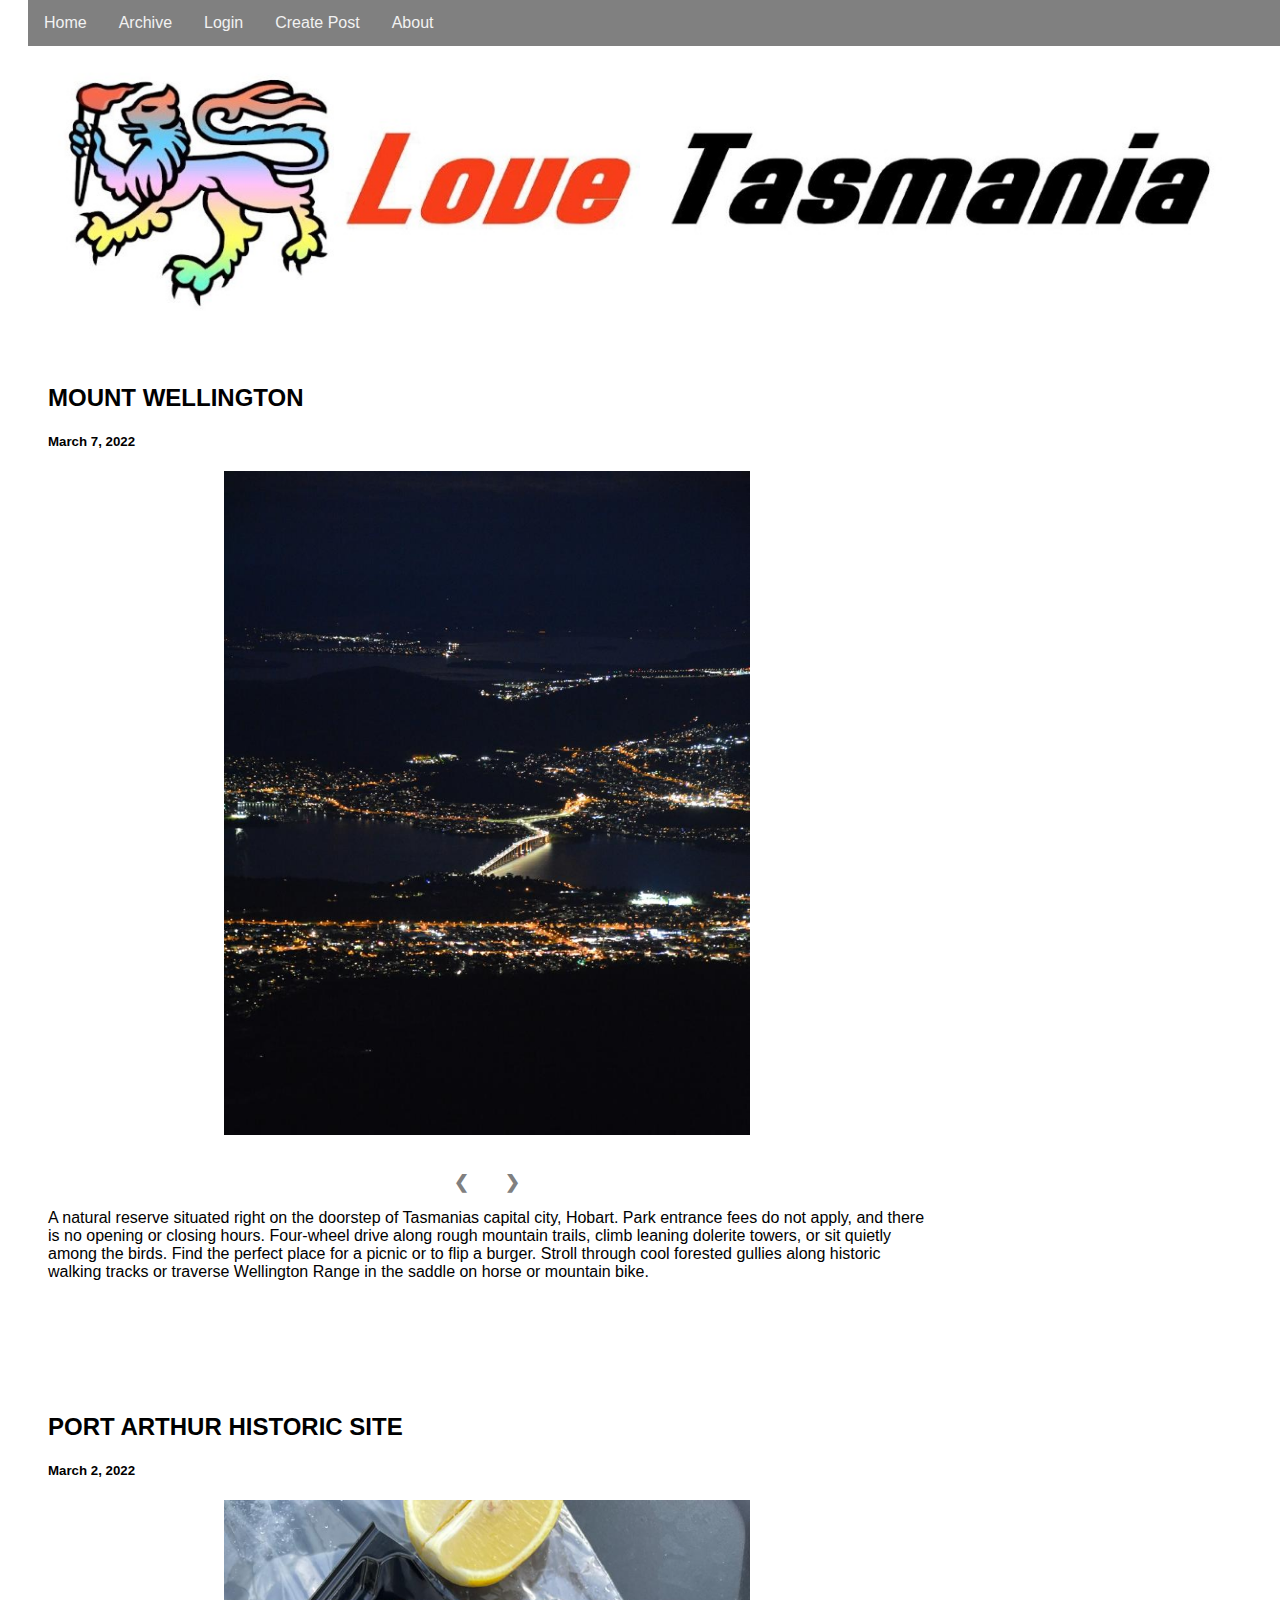
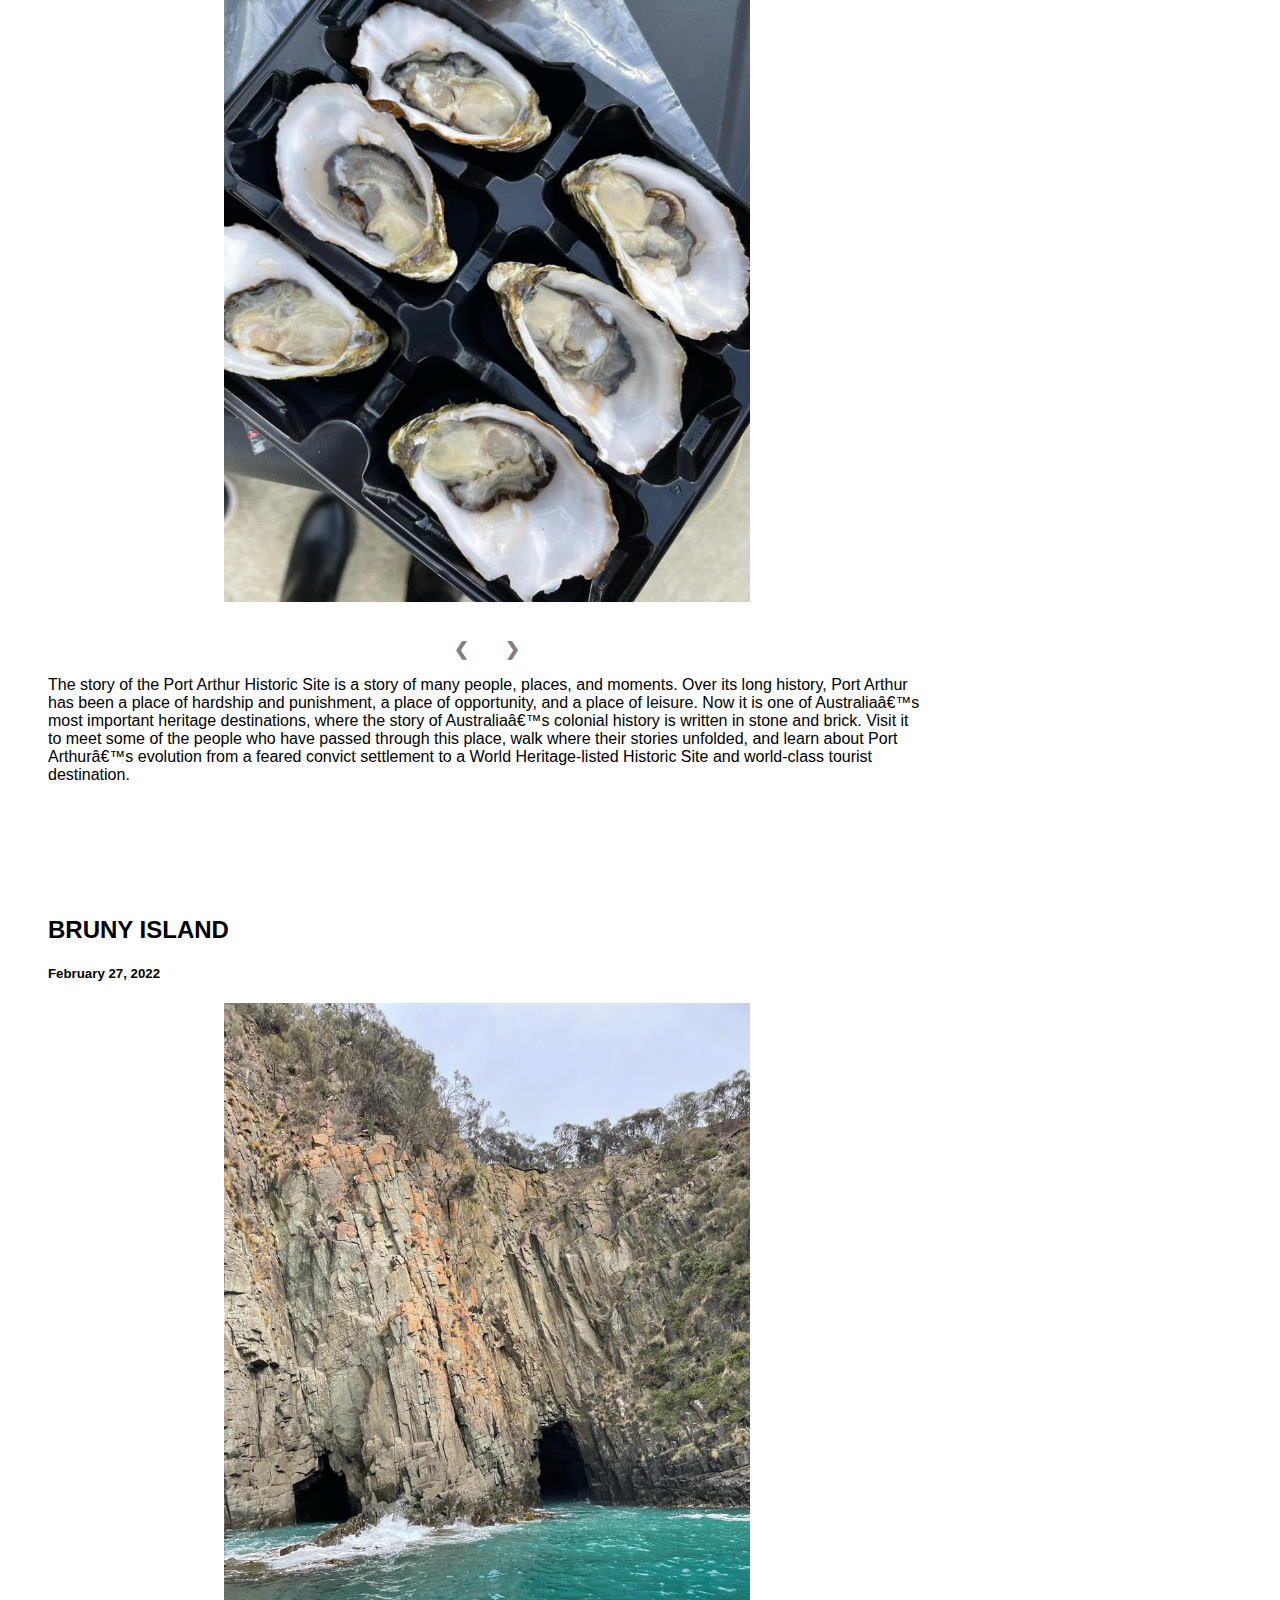
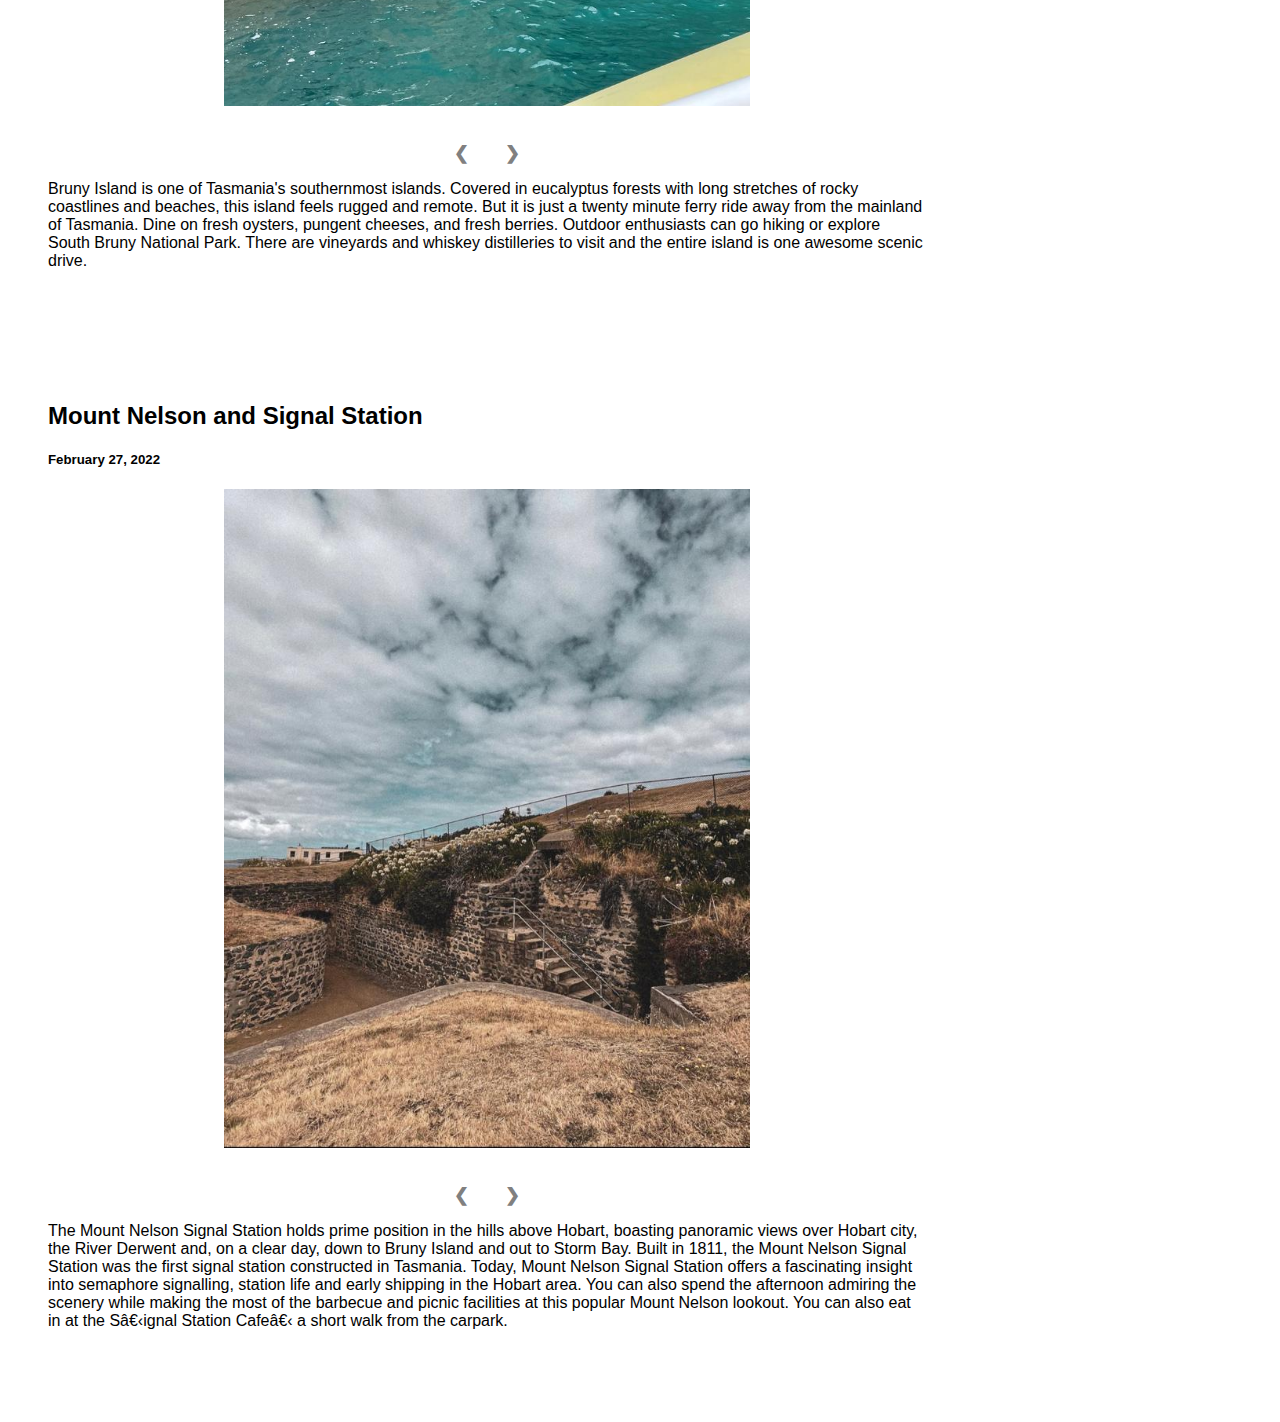
<file: Assignment 1 - KIT202/index.html>
<!DOCTYPE html>
<html>
	<head>
		<meta charset="uft-8">
		<title>Home_Utas_Life_and_experience</title>
        <link rel="stylesheet" href="index.css">
	</head>
	
	<body>
		<div class="navbar">
			<a href="file:///Users/nhutienhungnguyen/Desktop/Assignment%201%20-%20KIT202/index.html">Home</a>
			<a href="file:///Users/nhutienhungnguyen/Desktop/Assignment%201%20-%20KIT202/archive.html">Archive</a>
			<a href="file:///Users/nhutienhungnguyen/Desktop/Assignment%201%20-%20KIT202/login.html">Login</a>
            <a href="file:///Users/nhutienhungnguyen/Desktop/Assignment%201%20-%20KIT202/create.html">Create Post</a>
            <a href="file:///Users/nhutienhungnguyen/Desktop/Assignment%201%20-%20KIT202/about.html">About</a>
		</div>

        <img id="header_pic" src="images/LOGO.jpg" alt="Login banner">

        <div class="row">
            <div class="leftcolumn">
                <div class="card">
                  <h2>MOUNT WELLINGTON</h2>
                  <h5>March 7, 2022</h5>
                    <div class="slideshow-container">
                      <div class="mySlides1">
                        <img class="picture" src="images/WILL1.jpg">
                      </div>
                    
                      <div class="mySlides1">
                        <img class="picture" src="images/WILL2.jpg">
                      </div>
                    
                      <div class="mySlides1">
                        <img class="picture" src="images/WILL3.jpg">
                      </div>

                      <div class="mySlides1">
                        <img class="picture" src="images/WILL4.jpg">
                      </div>

                      <div class="mySlides1">
                        <img class="picture" src="images/WILL5.jpg">
                      </div>
                      <br><br>
                    
                      <div class="controller">
                        <a class="prev" onclick="plusSlides(-1, 0)">&#10094;</a>
                        <a class="next" onclick="plusSlides(1, 0)">&#10095;</a>
                      </div>
                    </div>
                    
                    <p>
                      A natural reserve situated right on the doorstep of Tasmanias capital city, Hobart. Park entrance fees do not apply, and there is no opening or closing hours. Four-wheel drive along rough mountain trails, climb leaning dolerite towers, or sit quietly among the birds. Find the perfect place for a picnic or to flip a burger. Stroll through cool forested gullies along historic walking tracks or traverse Wellington Range in the saddle on horse or mountain bike.
                    </p>
                </div><br><br>


                <div class="card">
                  <h2> PORT ARTHUR HISTORIC SITE</h2>
                  <h5>March 2, 2022</h5>
                    <div class="slideshow-container">
                      <div class="mySlides2">
                        <img class="picture" src="images/PORTFOOD1.jpg">
                      </div>
                    
                      <div class="mySlides2">
                        <img class="picture" src="images/PORTFOOD2.jpg">
                      </div>
                    
                      <div class="mySlides2">
                        <img class="picture" src="images/AUTHOR1.jpg">
                      </div>

                      <div class="mySlides2">
                        <img class="picture" src="images/AUTHOR2.jpg">
                      </div>

                      <div class="mySlides2">
                        <img class="picture" src="images/AUTHOR3.jpg">
                      </div>

                      <div class="mySlides2">
                        <img class="picture" src="images/AUTHOR4.jpg">
                      </div>
                      <br><br>
                    
                      <div class="controller">
                        <a class="prev" onclick="plusSlides(-1, 1)">&#10094;</a>
                        <a class="next" onclick="plusSlides(1, 1)">&#10095;</a>
                      </div>
                    </div>
                    <p>
                      The story of the Port Arthur Historic Site is a story of many people, places, and moments.
                      Over its long history, Port Arthur has been a place of hardship and punishment, a place of opportunity, and a place of leisure. Now it is one of Australia’s most important heritage destinations, where the story of Australia’s colonial history is written in stone and brick.
                      Visit it to meet some of the people who have passed through this place, walk where their stories unfolded, and learn about Port Arthur’s evolution from a feared convict settlement to a World Heritage-listed Historic Site and world-class tourist destination.
                    </p>
                </div><br><br>

                <div class="card">
                  <h2>BRUNY ISLAND </h2>
                    <h5>February 27, 2022</h5>
                    <div class="slideshow-container">
                      <div class="mySlides3">
                        <img class="picture" src="images/BRUNY1.jpg">
                      </div>
                    
                      <div class="mySlides3">
                        <img class="picture" src="images/BRUNY2.jpg">
                      </div>
                    
                      <div class="mySlides3">
                        <img class="picture" src="images/BRUNY3.jpg">
                      </div>

                      <div class="mySlides3">
                        <img class="picture" src="images/BRUNY4.jpg">
                      </div>

                      <div class="mySlides3">
                        <img class="picture" src="images/BRUNY5.jpg">
                      </div>

                      <div class="mySlides3">
                        <img class="picture" src="images/BRUNY6.jpg">
                      </div>

                      <div class="mySlides3">
                        <img class="picture" src="images/BRUNY7.jpg">
                      </div>

                      <div class="mySlides3">
                        <img class="picture" src="images/BRUNY8.jpg">
                      </div>
                      <br><br>
                    
                      <div class="controller">
                        <a class="prev" onclick="plusSlides(-1, 2)">&#10094;</a>
                        <a class="next" onclick="plusSlides(1, 2)">&#10095;</a>
                      </div>
                    </div>

                    <p>
                      Bruny Island is one of Tasmania's southernmost islands. Covered in eucalyptus forests with long stretches of
                      rocky coastlines and beaches, this island feels rugged and remote. But it is just a twenty minute ferry ride
                      away from the mainland of Tasmania. Dine on fresh oysters, pungent cheeses, and fresh berries. Outdoor enthusiasts can go hiking or explore South Bruny National Park. There are vineyards and whiskey distilleries to visit and the entire island
                      is one awesome scenic drive.
                    </p>
                </div><br><br>

                <div class="card">
                  <h2>Mount Nelson and Signal Station </h2>
                    <h5>February 27, 2022</h5>
                    <div class="slideshow-container">
                      <div class="mySlides4">
                        <img class="picture" src="images/STATION1.jpg">
                      </div>
                    
                      <div class="mySlides4">
                        <img class="picture" src="images/STATION2.jpg">
                      </div>
                    
                      <div class="mySlides4">
                        <img class="picture" src="images/STATION3.jpg">
                      </div>
    
                      <div class="mySlides4">
                        <img class="picture" src="images/STATION4.jpg">
                      </div>
    
                      <div class="mySlides4">
                        <img class="picture" src="images/STATION5.jpg">
                      </div>
    
                      <div class="mySlides4">
                        <img class="picture" src="images/STATIONFOOD1.jpg">
                      </div>
                      <br><br>
                    
                      <div class="controller">
                        <a class="prev" onclick="plusSlides(-1, 3)">&#10094;</a>
                        <a class="next" onclick="plusSlides(1, 3)">&#10095;</a>
                      </div>
                    </div>
    
                    <p>
                      The Mount Nelson Signal Station holds prime position in the hills above Hobart, boasting panoramic views over Hobart city, the River Derwent and, on a clear day, down to Bruny Island and out to Storm Bay. Built in 1811, the Mount Nelson Signal Station was the first signal station constructed in Tasmania. Today, Mount Nelson Signal Station offers a fascinating insight into semaphore signalling, station life and early shipping in the Hobart area.
                      You can also spend the afternoon admiring the scenery while making the most of the barbecue and picnic facilities at this popular Mount Nelson lookout. You can also eat in at the S​ignal Station Cafe​ a short walk from the carpark.
                    </p>
                </div><br><br>
            </div>
          </div>
	</body>
	
    <script src="index.js"></script>
</html>
</file>
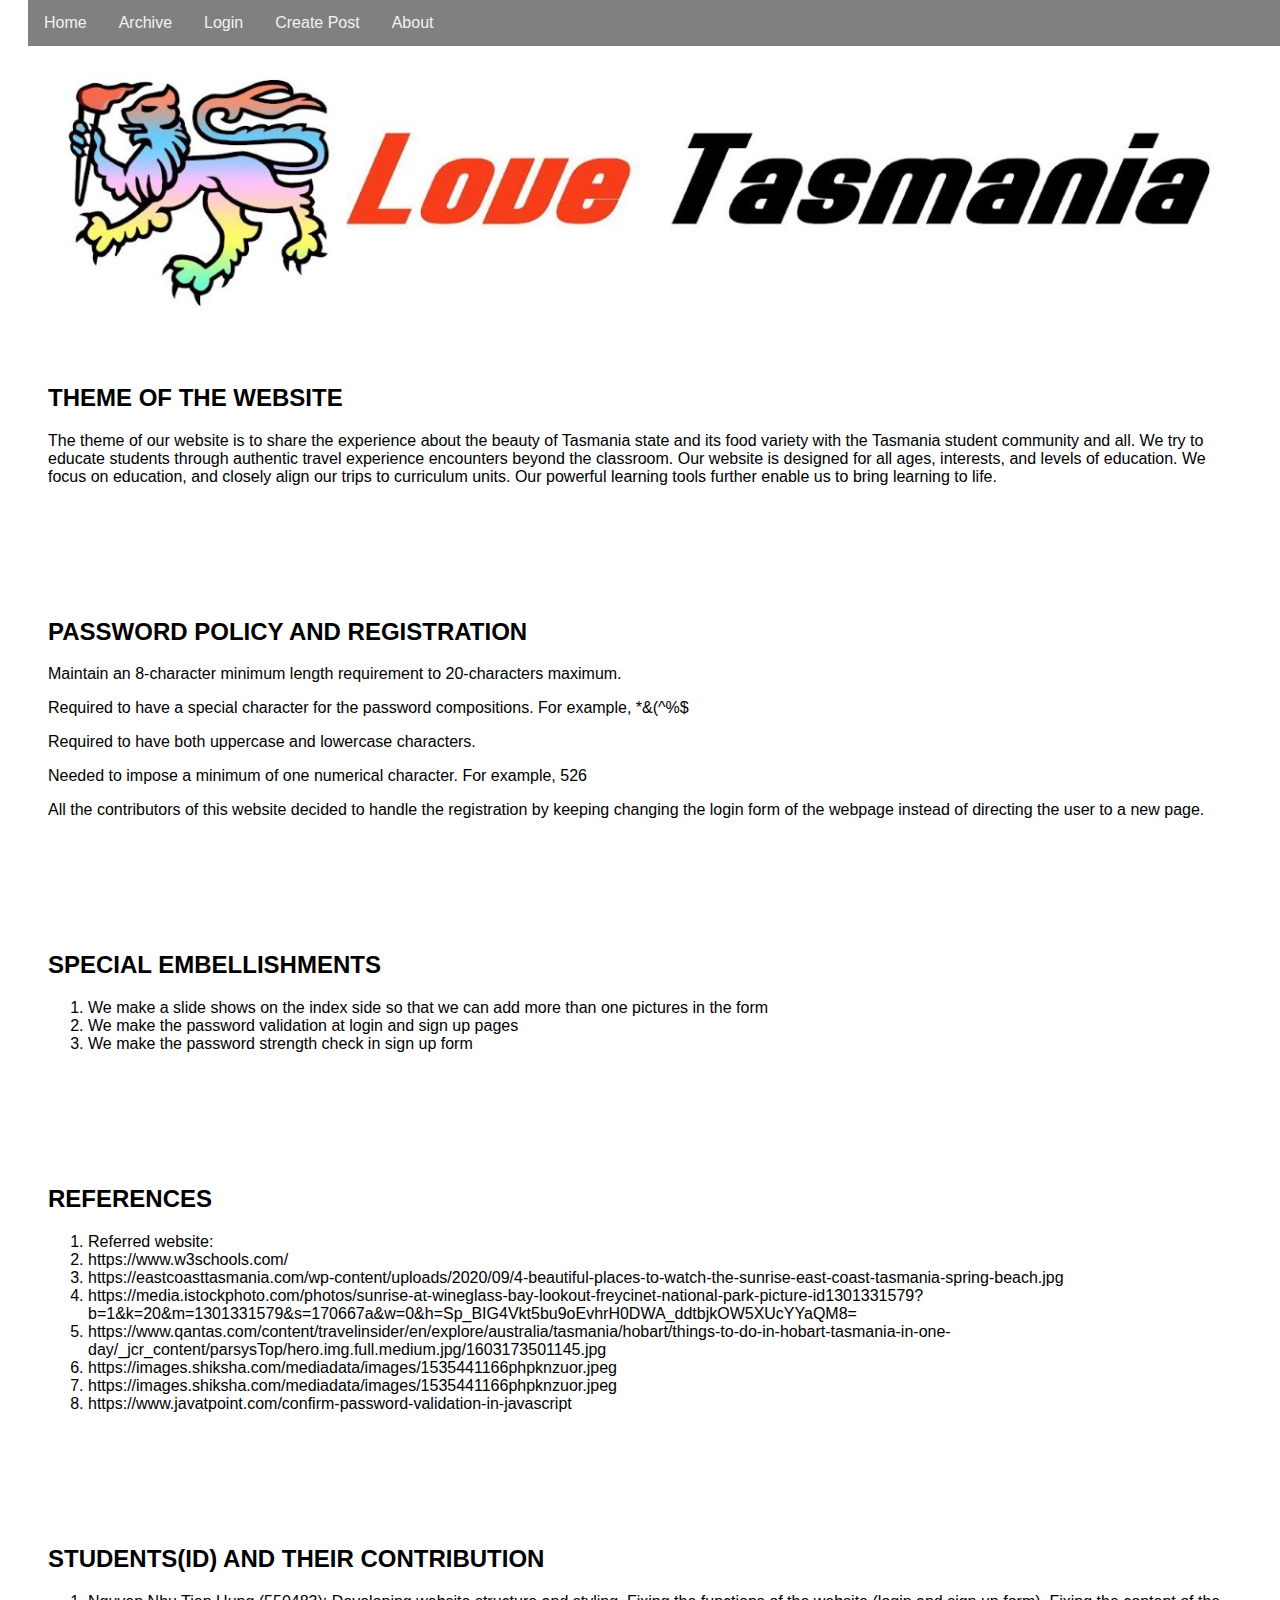
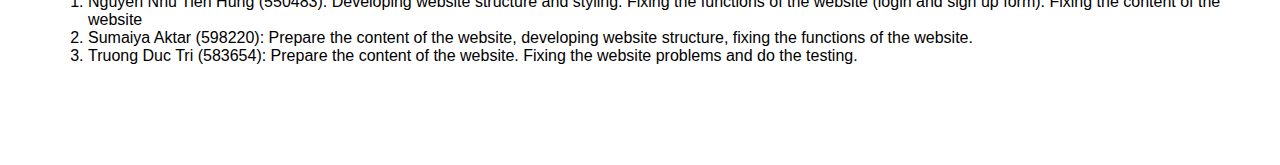
<file: Assignment 1 - KIT202/about.html>
<!DOCTYPE html>
<html>
	<head>
		<meta charset="uft-8">
		<title>Home_Utas_Life_and_experience</title>
        <link rel="stylesheet" href="about.css">
	</head>
	
	<body>
		<div class="navbar">
			<a href="file:///Users/nhutienhungnguyen/Desktop/Assignment%201%20-%20KIT202/index.html">Home</a>
			<a href="file:///Users/nhutienhungnguyen/Desktop/Assignment%201%20-%20KIT202/archive.html">Archive</a>
			<a href="file:///Users/nhutienhungnguyen/Desktop/Assignment%201%20-%20KIT202/login.html">Login</a>
            <a href="file:///Users/nhutienhungnguyen/Desktop/Assignment%201%20-%20KIT202/create.html">Create Post</a>
            <a href="file:///Users/nhutienhungnguyen/Desktop/Assignment%201%20-%20KIT202/about.html">About</a>
		</div>

        <img id="header_pic" src="images/LOGO.jpg" alt="Login banner">
        
		<div class="row">
            <div class="card">
                <h2>THEME OF THE WEBSITE</h2>
				<p> The theme of our website is to share the experience about the beauty of Tasmania state and its food variety with the Tasmania student community and all. We try to educate students through authentic travel experience encounters beyond the classroom. Our website is designed for all ages, interests, and levels of education. We focus on education, and closely align our trips to curriculum units. Our powerful learning tools further enable us to bring learning to life.
				</p>
            </div><br><br>
            <div class="card">
                <h2>PASSWORD POLICY AND REGISTRATION</h2>
				<P> Maintain an 8-character minimum length requirement to 20-characters maximum.</P>
                <P> Required to have a special character for the password compositions. For example, *&(^%$ </P>
                <P>Required to have both uppercase and lowercase characters.</P>
                <P>Needed to impose a minimum of one numerical character. For example, 526</P>
				<p>All the contributors of this website decided to handle the registration by keeping changing the login form of the webpage instead of directing the user to a new page.
				</p>
            </div><br><br>
            <div class="card">
                <h2>SPECIAL EMBELLISHMENTS</h2>
				<P>
					<ol>
						<li>We make a slide shows on the index side so that we can add more than one pictures in the form</li>
						<li>We make the password validation at login and sign up pages</li>
						<li>We make the password strength check in sign up form</li>
					</ol>
				</P>
            </div><br><br>

            <div class="card">
                <h2>REFERENCES</h2>
				<ol>
			      <li>Referred website:</li>
				  <li>https://www.w3schools.com/</li>
				  <li>https://eastcoasttasmania.com/wp-content/uploads/2020/09/4-beautiful-places-to-watch-the-sunrise-east-coast-tasmania-spring-beach.jpg</li>
				  <li>https://media.istockphoto.com/photos/sunrise-at-wineglass-bay-lookout-freycinet-national-park-picture-id1301331579?b=1&k=20&m=1301331579&s=170667a&w=0&h=Sp_BIG4Vkt5bu9oEvhrH0DWA_ddtbjkOW5XUcYYaQM8=</li>
				  <li>https://www.qantas.com/content/travelinsider/en/explore/australia/tasmania/hobart/things-to-do-in-hobart-tasmania-in-one-day/_jcr_content/parsysTop/hero.img.full.medium.jpg/1603173501145.jpg</li>
				  <li>https://images.shiksha.com/mediadata/images/1535441166phpknzuor.jpeg</li>
				  <li>https://images.shiksha.com/mediadata/images/1535441166phpknzuor.jpeg</li>
				  <li>https://www.javatpoint.com/confirm-password-validation-in-javascript</li>
				</ol>
            </div><br><br>

			<div class="card">
                <h2>  STUDENTS(ID) AND THEIR CONTRIBUTION</h2>
				<ol>
					<li>Nguyen Nhu Tien Hung (550483): Developing website structure and styling. Fixing the functions of the website (login and sign up form). Fixing the content of the website</li>
					<li>Sumaiya Aktar (598220): Prepare the content of the website, developing website structure, fixing the functions of the website.</li>
					<li>Truong Duc Tri (583654): Prepare the content of the website. Fixing the website problems and do the testing.</li>
				</ol>
            </div><br><br>
        </div>

	</body>
	
</html>
</file>
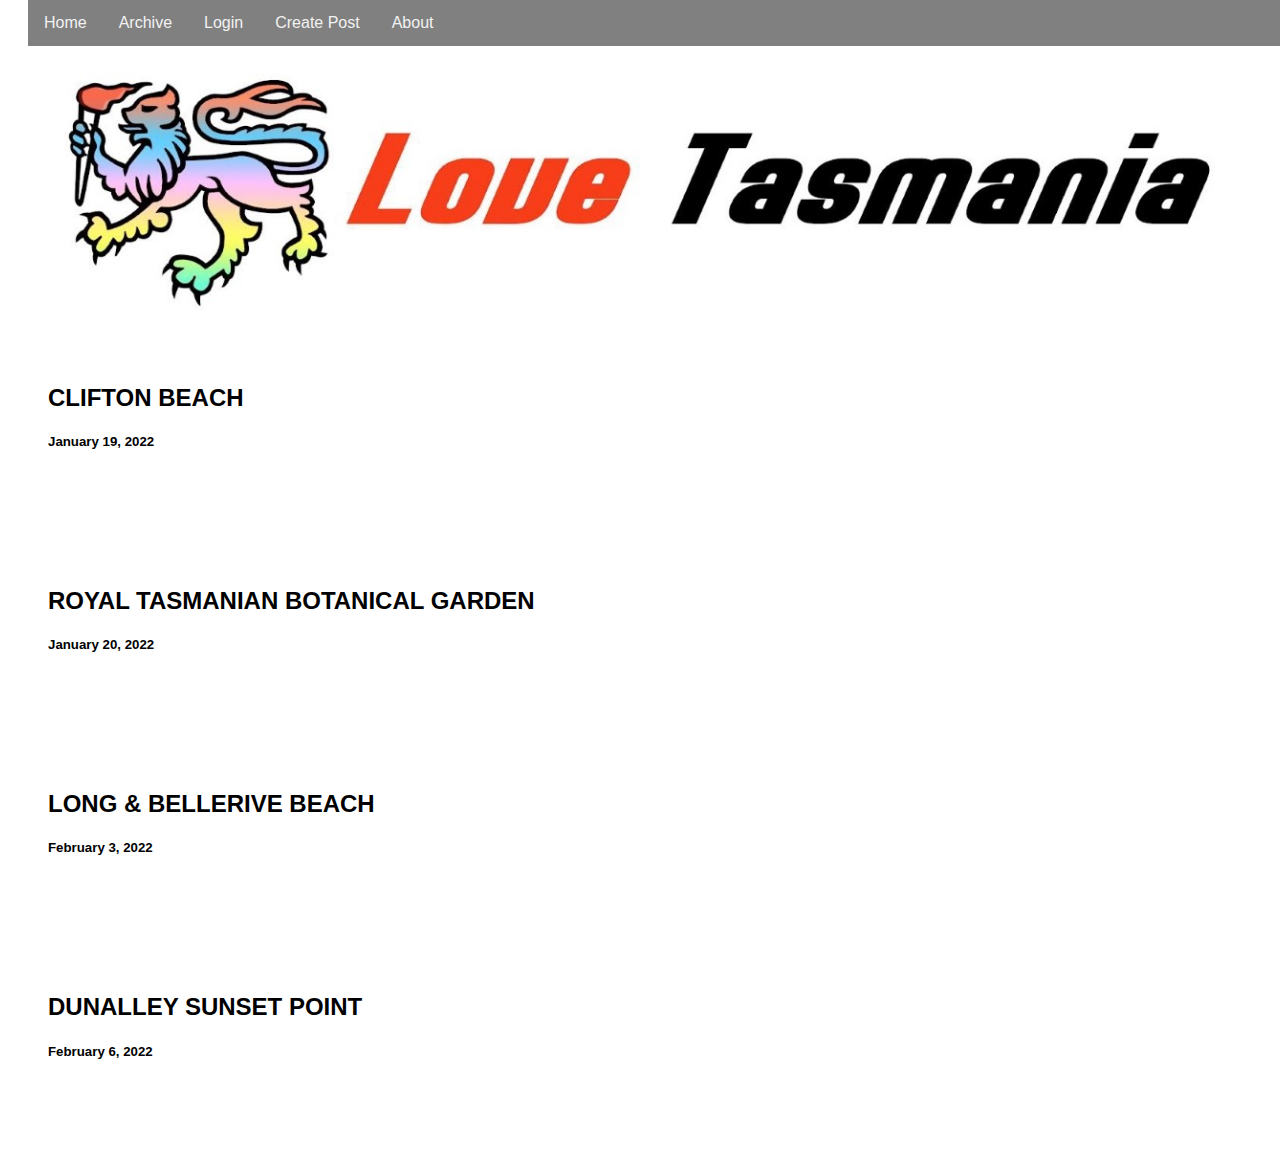
<file: Assignment 1 - KIT202/archive.html>
<!DOCTYPE html>
<html>
	<head>
		<meta charset="uft-8">
		<title>Home_Utas_Life_and_experience</title>
        <link rel="stylesheet" href="archive.css">
	</head>
	
	<body>
		<div class="navbar">
			<a href="file:///Users/nhutienhungnguyen/Desktop/Assignment%201%20-%20KIT202/index.html">Home</a>
			<a href="file:///Users/nhutienhungnguyen/Desktop/Assignment%201%20-%20KIT202/archive.html">Archive</a>
			<a href="file:///Users/nhutienhungnguyen/Desktop/Assignment%201%20-%20KIT202/login.html">Login</a>
            <a href="file:///Users/nhutienhungnguyen/Desktop/Assignment%201%20-%20KIT202/create.html">Create Post</a>
            <a href="file:///Users/nhutienhungnguyen/Desktop/Assignment%201%20-%20KIT202/about.html">About</a>
		</div>

        <img id="header_pic" src="images/LOGO.jpg" alt="Login banner">

        <div class="row">
            <div class="card">
                <h2>CLIFTON BEACH</h2>
                <h5>January 19, 2022</h5>
            </div><br><br>
            <div class="card">
                <h2> ROYAL TASMANIAN BOTANICAL GARDEN</h2>
                <h5>January 20, 2022</h5>
            </div><br><br>
            <div class="card">
                <h2>LONG & BELLERIVE BEACH</h2>
                <h5>February 3, 2022</h5>
            </div><br><br>
            <div class="card">
                <h2>DUNALLEY SUNSET POINT</h2>
                <h5>February 6, 2022</h5>
            </div><br><br>
        </div>
	</body>
	
</html>
</file>
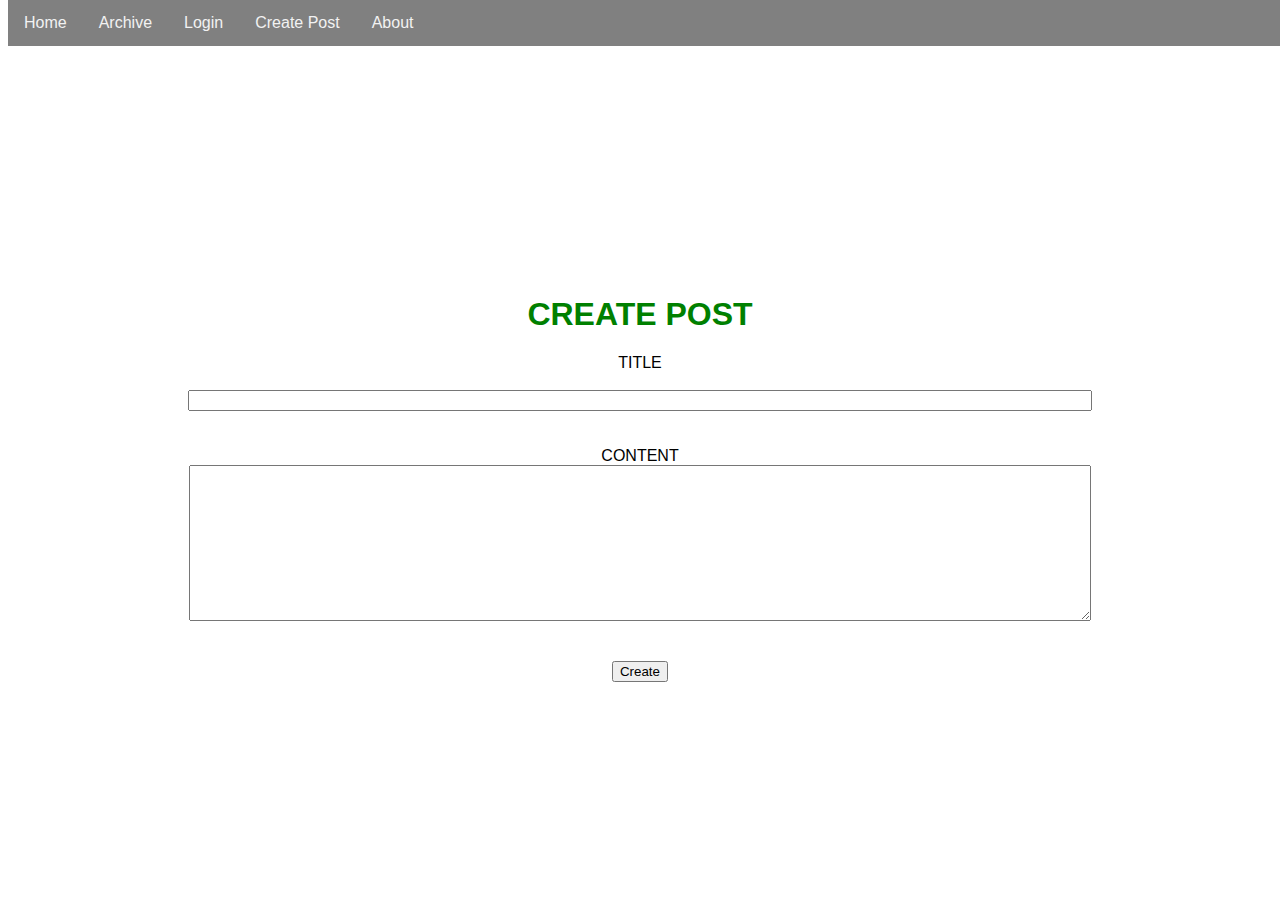
<file: Assignment 1 - KIT202/create.html>
<!DOCTYPE html>
<html>
	<head>
		<meta charset="uft-8">
		<title>Home_Utas_Life_and_experience</title>
        <link rel="stylesheet" href="create.css">
	</head>
	
	<body>
        <div class="navbar">
			<a href="file:///Users/nhutienhungnguyen/Desktop/Assignment%201%20-%20KIT202/index.html">Home</a>
			<a href="file:///Users/nhutienhungnguyen/Desktop/Assignment%201%20-%20KIT202/archive.html">Archive</a>
			<a href="file:///Users/nhutienhungnguyen/Desktop/Assignment%201%20-%20KIT202/login.html">Login</a>
            <a href="file:///Users/nhutienhungnguyen/Desktop/Assignment%201%20-%20KIT202/create.html">Create Post</a>
            <a href="file:///Users/nhutienhungnguyen/Desktop/Assignment%201%20-%20KIT202/about.html">About</a>
		</div>

		<div class="contents">
            <div>
                <h1 id="header">Create post</h1>
                
                <form action="file:///Users/nhutienhungnguyen/Desktop/Assignment%201%20-%20KIT202/index.html" method="post" onsubmit="return verifyTitle()">
                    <div class="form-group">
                        <label>Title</label><br><br>
                        <input type="text" id="title_box" class="form-control" name="title" required/><br>
                        <span id="message"></span>
                    </div><br><br>
                    
                    <div class="form-group">
                        <label for="content">Content</label><br>
                        <textarea rows="10" id="text_box" class="form-control" name="content" required></textarea><br>
                    </div><br><br>
                    
                    <div class="form-group">
                        <button type="submit" class="btn_create">
                            Create
                        </button>
                    </div>
                    
                </form>
            </div>
        </div>
	</body>
    <script src="create.js"></script>
	
</html>
</file>
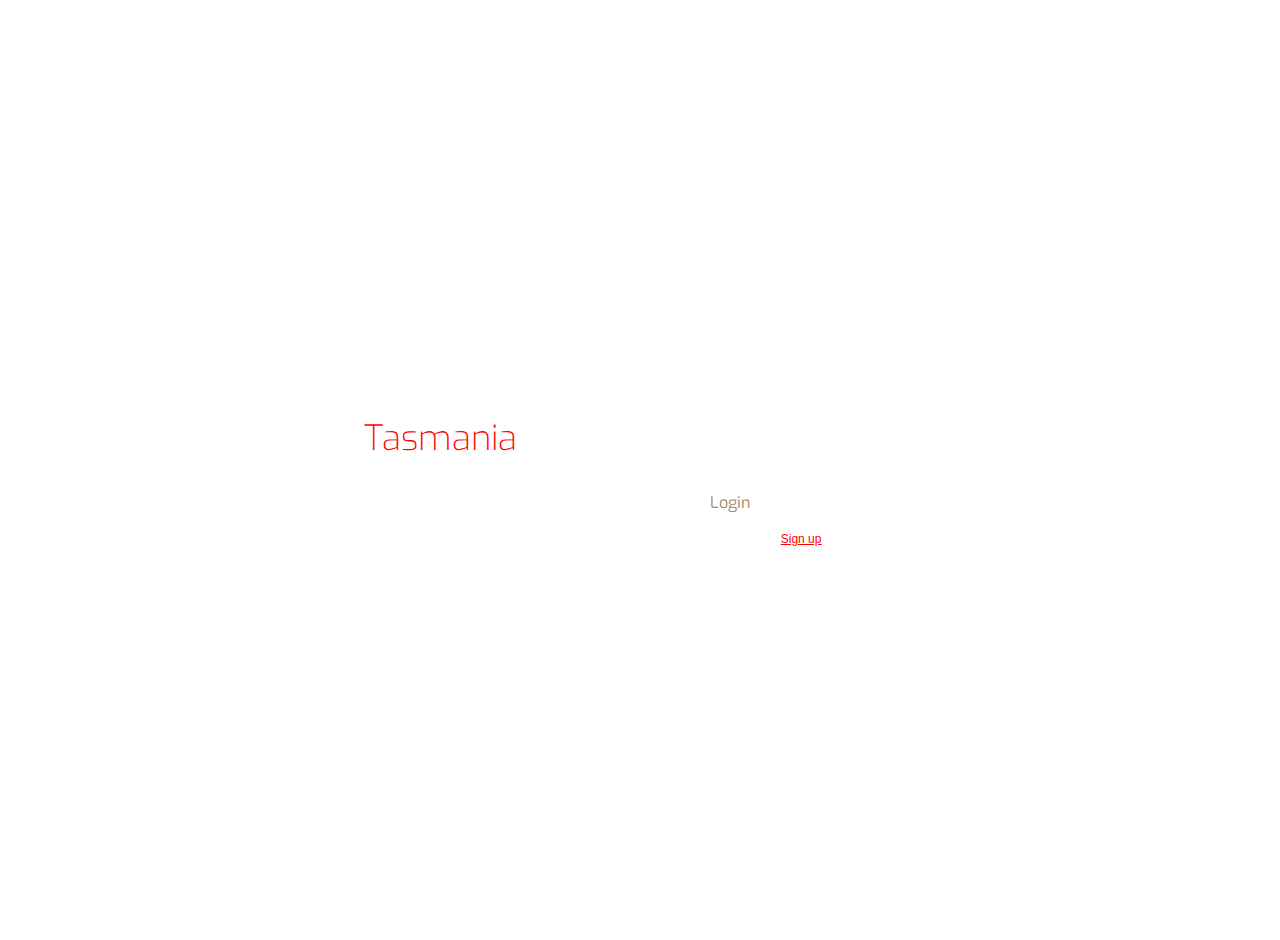
<file: Assignment 1 - KIT202/login.html>
<!DOCTYPE html>
<html>
	<head>
		<meta charset="uft-8">
		<title>Login_Welcome_to_your_new_home</title>
        <link rel="stylesheet" href="login.css">
	</head>  
	
    <body>
        <div class="body"></div>
        <div class="grad"></div>
        <div class="header">
            <div>Love<span>Tasmania</span></div>
        </div>

        <div class="login"> 
            <form action="file:///Users/nhutienhungnguyen/Desktop/Assignment%201%20-%20KIT202/index.html" method="post" onsubmit="return verifyPassword()"> 
                <input type="text" placeholder="Username" name="user" required><br>
                <input type="password" id="pswd" placeholder="Password" name="password" value="" required><br>
                <span id="message"></span>
                <input type="submit" id="submitBtn" value="Login">
            </form>

            <form>
                <div class="signin">
                    <p>New member? Let join our home! <a id="signup" href="file:///Users/nhutienhungnguyen/Desktop/Assignment%201%20-%20KIT202/register.html">Sign up</a>.</p>
                  </div>
            </form>
        </div>
    </body>

    <script src="login.js"></script>
</html>
</file>
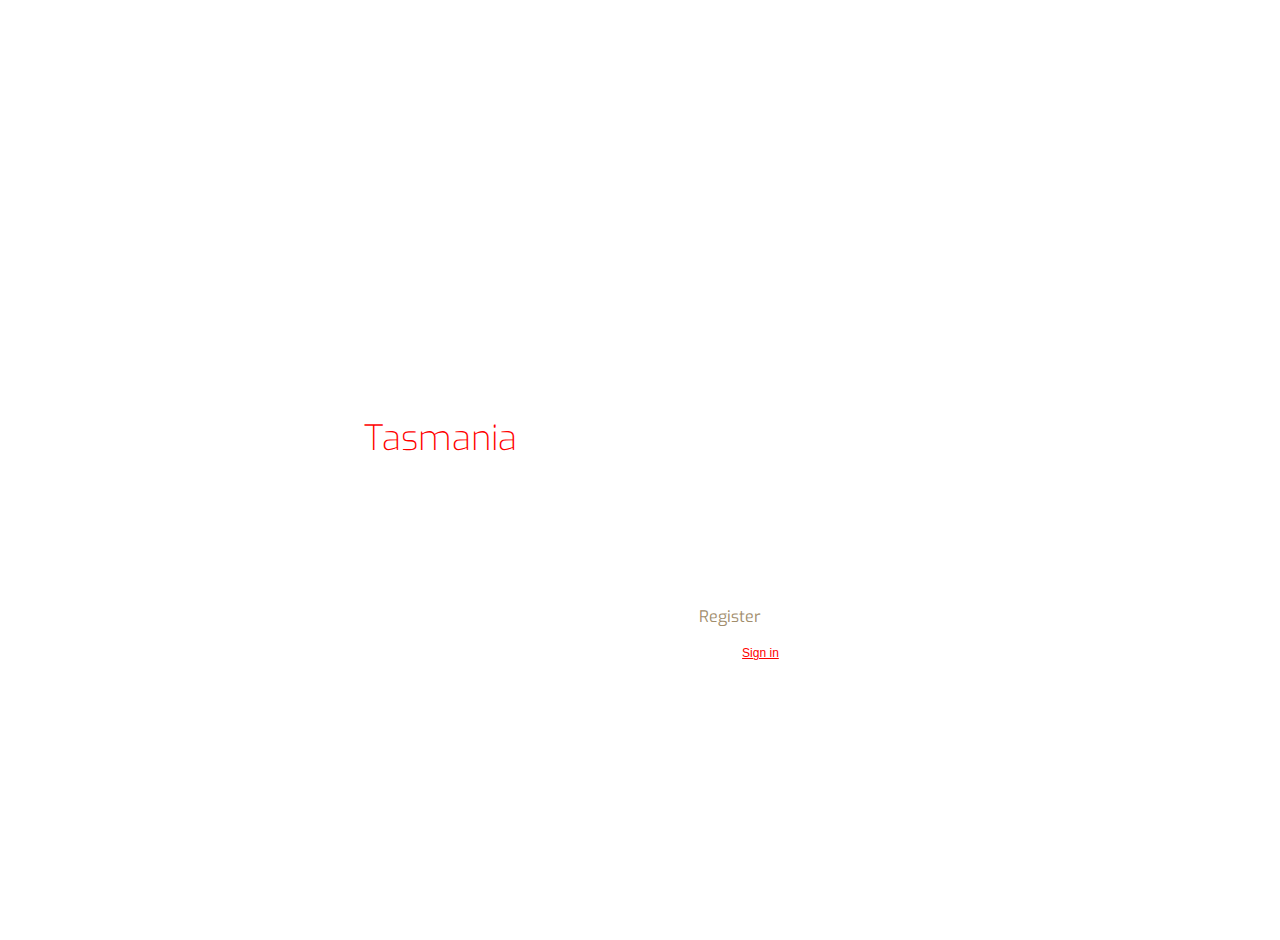
<file: Assignment 1 - KIT202/register.html>
<!DOCTYPE html>
<html>
	<head>
		<meta charset="uft-8">
		<title>Login_Welcome_to_your_new_home</title>
        <link rel="stylesheet" href="register.css">
        <script src="register.js" defer></script>
	</head>
	
    <body>
        <div class="body"></div>
        <div class="grad"></div>
        <div class="header">
            <div>Love<span>Tasmania</span></div>
        </div>

        <div class="register">
            <form action="file:///Users/nhutienhungnguyen/Desktop/Assignment%201%20-%20KIT202/index.html" method="post" onsubmit="return verifyPassword()">
                <input type="text" placeholder="Username" name="user" required><br>
                <input type="email" placeholder="Email" name="email" required><br>
                <input type="password" placeholder="Password" name="password" id="pswd" value="" required><br>
                <input type="password" placeholder="Confirm password" name="confirm" id="conf" value="" required><br>
                <span id="StrengthDisp"></span>
                <span id="pswd_message"></span><br>
                <input type="submit" id="submitBtn" value="Register">
            </form>

            <form>
                <div class="signup">
                    <p>Already have an account? <a id="signin" href="file:///Users/nhutienhungnguyen/Desktop/Assignment%201%20-%20KIT202/login.html">Sign in</a>.</p>
                  </div>
            </form>
        </div>
    </body>
</html>
</file>
<file: Assignment 1 - KIT202/index.css>
.navbar {
    overflow: hidden;
    background-color: gray;
    top: 0;
    width: 100%;
    display: flex;
    flex-wrap: wrap;
    font-family: sans-serif;
    position: fixed;
}

.navbar a {
    float: left;
    display: block;
    color: #f2f2f2;
    text-align: center;
    padding: 14px 16px;
    text-decoration: none;
}

.navbar a:hover {
    background: #ddd;
    color: black;
}

body {
    font-family: Arial;
    position: absolute;
    padding: 20px;
    background-image: url(https://www.qantas.com/content/travelinsider/en/explore/australia/tasmania/hobart/things-to-do-in-hobart-tasmania-in-one-day/_jcr_content/parsysTop/hero.img.full.medium.jpg/1603173501145.jpg);
    background-size: cover;
    background-repeat: no-repeat;
    background-attachment: fixed;
}

#header_pic {
    background: white;
    margin-top: 30px;
    text-align: center;
    display: block;
    flex-wrap: wrap;
    width: 100%;
}

img {
    display: block;
}

.picture {
    margin: auto;
    width: 60%;
    height: 60%;
}

.leftcolumn {
    float: left;
    width: 75%;
}

.rightcolumn {
    float: left;
    width: 25%;
    padding-left: 20px;
}

.card {
    background-color: white;
    padding: 20px;
    margin-top: 20px;
}

@media screen and (max-width: 800px) {
    .leftcolumn, .rightcolumn {
      width: 100%;
      padding: 0;
    }
}

* {box-sizing: border-box}
.mySlides1, .mySlides2 {display: none}
img {vertical-align: middle;}

/* Slideshow container */
.slideshow-container {
  max-width: 1000px;
  margin: auto;
}

.controller {
    text-align: center;
}

/* Next & previous buttons */
.prev, .next {
    cursor: pointer;
    top: 50%;
    width: auto;
    padding: 16px;
    margin-top: -22px;
    color: gray;
    font-weight: bold;
    font-size: 18px;
    transition: 0.6s ease;
    border-radius: 0 3px 3px 0;
    user-select: none;
}

.prev:hover, .next:hover {
    background-color: #f1f1f1;
    color: black;
}
</file>
<file: Assignment 1 - KIT202/about.css>
.navbar {
    overflow: hidden;
    background-color: gray;
    top: 0;
    width: 100%;
    display: flex;
    flex-wrap: wrap;
    font-family: sans-serif;
    position: fixed;
}

.navbar a {
    float: left;
    display: block;
    color: #f2f2f2;
    text-align: center;
    padding: 14px 16px;
    text-decoration: none;
}

.navbar a:hover {
    background: #ddd;
    color: black;
}

body {
    font-family: Arial;
    padding: 20px;
    background-image: url(https://eastcoasttasmania.com/wp-content/uploads/2020/09/4-beautiful-places-to-watch-the-sunrise-east-coast-tasmania-spring-beach.jpg);
    background-size: cover;
    background-repeat: no-repeat;
    background-attachment: fixed;
}

#header_pic {
    background: white;
    margin-top: 30px;
    text-align: center;
    display: block;
    flex-wrap: wrap;
    width: 100%;
}

.card {
    background-color: white;
    padding: 20px;
    margin-top: 20px;
}
</file>
<file: Assignment 1 - KIT202/archive.css>
.navbar {
    overflow: hidden;
    background-color: gray;
    top: 0;
    width: 100%;
    display: flex;
    flex-wrap: wrap;
    font-family: sans-serif;
    position: fixed;
}

.navbar a {
    float: left;
    display: block;
    color: #f2f2f2;
    text-align: center;
    padding: 14px 16px;
    text-decoration: none;
}

.navbar a:hover {
    background: #ddd;
    color: black;
}

body {
    font-family: Arial;
    padding: 20px;
    background-image: url(https://eastcoasttasmania.com/wp-content/uploads/2020/09/4-beautiful-places-to-watch-the-sunrise-east-coast-tasmania-spring-beach.jpg);
    background-size: cover;
    background-repeat: no-repeat;
    background-attachment: fixed;
}

#header_pic {
    background: white;
    margin-top: 30px;
    text-align: center;
    display: block;
    flex-wrap: wrap;
    width: 100%;
}

.card {
    background-color: white;
    padding: 20px;
    margin-top: 20px;
}
</file>
<file: Assignment 1 - KIT202/create.css>
.navbar {
    overflow: hidden;
    background-color: gray;
    top: 0;
    width: 100%;
    display: flex;
    flex-wrap: wrap;
    font-family: sans-serif;
    position: fixed;
}

.navbar a {
    float: left;
    display: block;
    color: #f2f2f2;
    text-align: center;
    padding: 14px 16px;
    text-decoration: none;
}

.navbar a:hover {
    background: #ddd;
    color: black;
}

body {
    background-image: url(https://media.istockphoto.com/photos/sunrise-at-wineglass-bay-lookout-freycinet-national-park-picture-id1301331579?b=1&k=20&m=1301331579&s=170667a&w=0&h=Sp_BIG4Vkt5bu9oEvhrH0DWA_ddtbjkOW5XUcYYaQM8=);
    background-size: cover;
    background-repeat: no-repeat;
    background-attachment: fixed;
    text-align: center;
    display: flex;
    flex-wrap: wrap;
    min-height: 100vh;
    font-family: sans-serif;
}

.contents{
    background-color: white;
    border-radius: 10px;
    padding-left: 25px;
    padding-right: 25px;
    padding-top: 55px;
    padding-bottom: 15px;
    display: flex;
    flex-direction: column;
    align-content: center;
    text-align: center;
    text-transform: uppercase;
    margin: auto;
}

#header {
    color: green;
}

#title_box {
    width: 70vw;
}

#text_box {
    width: 70vw;
}

#message {
    font-size: small;
    color: red;
}
</file>
<file: Assignment 1 - KIT202/login.css>
@import url(https://fonts.googleapis.com/css?family=Exo:100,200,400);
@import url(https://fonts.googleapis.com/css?family=Source+Sans+Pro:700,400,300);

body{
  margin: 0;
  padding: 0;
  background: #fff;

  color: #fff;
  font-family: Arial;
  font-size: 12px;
}

.body{
  position: absolute;
  top: -20px;
  left: -20px;
  right: -40px;
  bottom: -40px;
  width: auto;
  height: auto;
  background-image: url(https://images.shiksha.com/mediadata/images/1535441166phpknzuor.jpeg);
  background-size: cover;
  -webkit-filter: blur(5px);
}

.grad{
  position: absolute;
  top: -20px;
  left: -20px;
  right: -40px;
  bottom: -40px;
  width: auto;
  height: auto;
}

.header{
  position: absolute;
  top: calc(50% - 35px);
  left: calc(50% - 350px);
}

.header div{
  float: left;
  color: #fff;
  font-family: 'Exo', sans-serif;
  font-size: 35px;
  font-weight: 200;
}

.header div span{
  color: red !important;
}

#signup {
  color: red;
}

.login{
  position: absolute;
  top: calc(50% - 75px);
  left: calc(50% - 50px);
  height: 150px;
  width: 350px;
  padding: 10px;
  z-index: 2;
}

.login input[type=text]{
  width: 250px;
  height: 30px;
  background: transparent;
  border: 1px solid rgba(255,255,255,0.6);
  border-radius: 2px;
  color: #fff;
  font-family: 'Exo', sans-serif;
  font-size: 16px;
  font-weight: 400;
  padding: 4px;
}

.login input[type=password]{
  width: 250px;
  height: 30px;
  background: transparent;
  border: 1px solid rgba(255,255,255,0.6);
  border-radius: 2px;
  color: #fff;
  font-family: 'Exo', sans-serif;
  font-size: 16px;
  font-weight: 400;
  padding: 4px;
  margin-top: 10px;
}

.login input[type=submit]{
  width: 260px;
  height: 35px;
  background: #fff;
  border: 1px solid #fff;
  cursor: pointer;
  border-radius: 2px;
  color: #a18d6c;
  font-family: 'Exo', sans-serif;
  font-size: 16px;
  font-weight: 400;
  padding: 6px;
  margin-top: 10px;
}

.login input[type=submit]:hover{
  opacity: 0.8;
}

.login input[type=submit]:active{
  opacity: 0.6;
}

.login input[type=text]:focus{
  outline: none;
  border: 1px solid rgba(255,255,255,0.9);
}

.login input[type=password]:focus{
  outline: none;
  border: 1px solid rgba(255,255,255,0.9);
}

.login input[type=submit]:focus{
  outline: none;
}

::-webkit-input-placeholder{
   color: rgba(255,255,255,0.6);
}

::-moz-input-placeholder{
   color: rgba(255,255,255,0.6);
}
</file>
<file: Assignment 1 - KIT202/register.css>
@import url(https://fonts.googleapis.com/css?family=Exo:100,200,400);
@import url(https://fonts.googleapis.com/css?family=Source+Sans+Pro:700,400,300);

body{
  margin: 0;
  padding: 0;
  background: #fff;

  color: #fff;
  font-family: Arial;
  font-size: 12px;
}

.body{
  position: absolute;
  top: -20px;
  left: -20px;
  right: -40px;
  bottom: -40px;
  width: auto;
  height: auto;
  background-image: url(https://images.shiksha.com/mediadata/images/1535441166phpknzuor.jpeg);
  background-size: cover;
  -webkit-filter: blur(5px);
}

.grad{
  position: absolute;
  top: -20px;
  left: -20px;
  right: -40px;
  bottom: -40px;
  width: auto;
  height: auto;
}

.header{
  position: absolute;
  top: calc(50% - 35px);
  left: calc(50% - 350px);
}

.header div{
  float: left;
  color: #fff;
  font-family: 'Exo', sans-serif;
  font-size: 35px;
  font-weight: 200;
}

.header div span{
  color: red !important;
}

#signin {
  color: red;
}

.register{
  position: absolute;
  top: calc(50% - 75px);
  left: calc(50% - 50px);
  height: 150px;
  width: 350px;
  padding: 10px;
  z-index: 2;
}

.register input[type=text]{
  width: 250px;
  height: 30px;
  background: transparent;
  border: 1px solid rgba(255,255,255,0.6);
  border-radius: 2px;
  color: #fff;
  font-family: 'Exo', sans-serif;
  font-size: 16px;
  font-weight: 400;
  padding: 4px;
}

.register input[type=password]{
  width: 250px;
  height: 30px;
  background: transparent;
  border: 1px solid rgba(255,255,255,0.6);
  border-radius: 2px;
  color: #fff;
  font-family: 'Exo', sans-serif;
  font-size: 16px;
  font-weight: 400;
  padding: 4px;
  margin-top: 10px;
}

.register input[type=email] {
  width: 250px;
  height: 30px;
  background: transparent;
  border: 1px solid rgba(255,255,255,0.6);
  border-radius: 2px;
  color: #fff;
  font-family: 'Exo', sans-serif;
  font-size: 16px;
  font-weight: 400;
  padding: 4px;
  margin-top: 10px;
}

.register input[type=submit]{
  width: 260px;
  height: 35px;
  background: #fff;
  border: 1px solid #fff;
  cursor: pointer;
  border-radius: 2px;
  color: #a18d6c;
  font-family: 'Exo', sans-serif;
  font-size: 16px;
  font-weight: 400;
  padding: 6px;
  margin-top: 10px;
}

.register input[type=submit]:hover{
  opacity: 0.8;
}

.register input[type=submit]:active{
  opacity: 0.6;
}

.register input[type=text]:focus{
  outline: none;
  border: 1px solid rgba(255,255,255,0.9);
}

.register input[type=email]:focus {
    outline: none;
    border: 1px solid rgba(255,255,255,0.9);
}

.register input[type=password]:focus{
  outline: none;
  border: 1px solid rgba(255,255,255,0.9);
}

.register input[type=submit]:focus{
  outline: none;
}

::-webkit-input-placeholder{
   color: rgba(255,255,255,0.6);
}

::-moz-input-placeholder{
   color: rgba(255,255,255,0.6);
}

#StrengthDisp {
  width: 260px;
}
</file>
